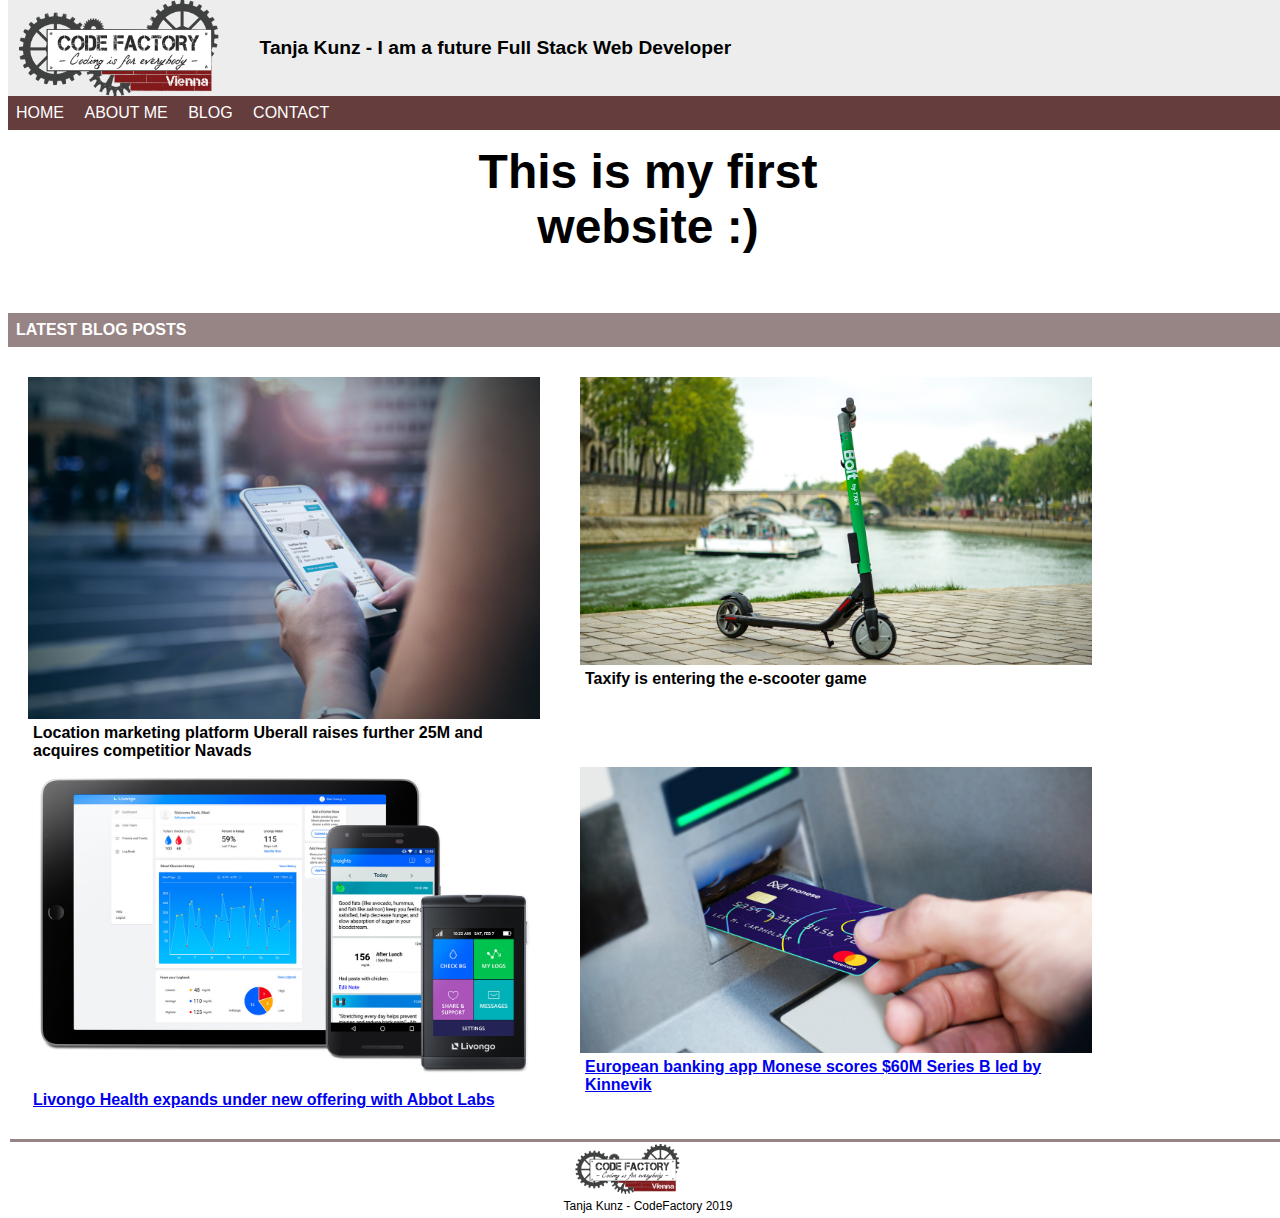
<file: index.html>
<!DOCTYPE html>
<html>
<head>
	<meta charset="utf-8">
	<title></title>
	<link rel="stylesheet" href="style.css">
	<meta description="CodeReview" content="First CodeReview for the course Full Stack Web Developer">
</head>
<body>
	<div id="container">

		<header id="header">
			<div id="divHeader" class="header">
				<img id="imgHeader" class="header" src="img/codefactory-vienna-logo.png" alt="CodeFactory">
				<p id="pHeader" class="header">Tanja Kunz - I am a future Full Stack Web Developer</p>
			</div>
			
		</header><!-- /header -->

		<nav id="nav">
			<div id="divNav">
			<ul>
				<li><a href="index.html" title="Home">Home</a></li>
				<li><a href="about.html" title="About">About Me</a></li>
				<li><a href="blog.html" title="Blog">Blog</a></li>
				<li><a href="contact.html" title="ontact">Contact</a></li>
			</ul>
			</div>
		</nav>

		<main id="main">
			<p id="pMain" class="main">This is my first <br> website :)</p>

			<h1 id="h1Main" class="main">Latest Blog Posts</h1>

			<div id="blogContainer">
				<div id="blog1" class="blogs">
					<div class="divImg">
						<a href="blog.html"><img id="imgBlog1"  src="img/Phone.png" alt="Phone"></a>
					</div>
				
					<a href="blog.html"><p id="pBlog1" class="blogtext">Location marketing platform Uberall raises further 25M and acquires competitior Navads</p></a>
				</div>

				<div id="blog2" class="blogs">
					<div class="divImg">
						<a href="blog.html"><img id="imgBlog2" src="img/Taxify-Scooters.jpg" alt="Taxify-Scooter"></a>
					</div>

					<a href="blog.html"><p id="pBlog2" class="blogtext">Taxify is entering the e-scooter game</p></a>
				</div>

				<div id="blog3" class="blogs">
					<div class="divImg">
						<a href="blog.html"><img id="imgBlog3" src="img/Devices.jpg" alt="Devices"></a>
					</div>
					
					<a href="blog.html"><p id="pBlog3" class="blogtext">Livongo Health expands under new offering with Abbot Labs</a></p>
				</div>

				<div id="blog4" class="blogs">
					<div class="divImg">
						<a href="blog.html"><img id="imgBlog4" src="img/Debit_card_ATM.jpg" alt="ATM"></a>
					</div>					
					
					<a href="blog.html"><p id="pBlog4" class="blogtext">European banking app Monese scores $60M Series B led by Kinnevik</a></p>
				</div>
			</div>


			
		</main>

		<footer id="footer">
			<div id="lineFooter"></div>
			<div id="divFooter">
				<img id="imgFooter" src="img/codefactory-vienna-logo.png" alt="CodeFactory"> 
			</div>
			<p id="pFooter">Tanja Kunz - CodeFactory 2019</p>
			
		</footer>
		


	</div>




</body>
</html>
</file>
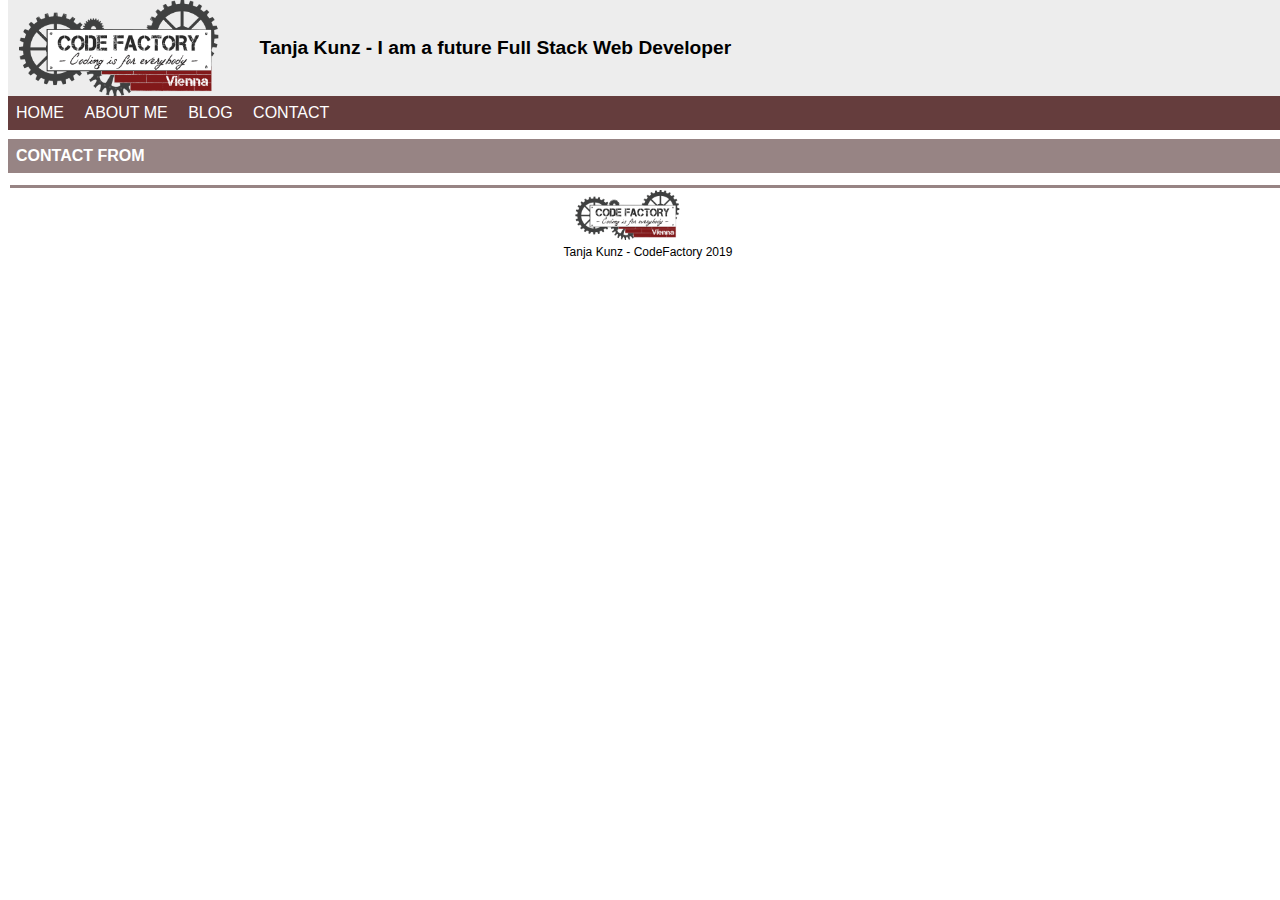
<file: about.html>
<!DOCTYPE html>
<html>
<head>
	<meta charset="utf-8">
	<title></title>
	<link rel="stylesheet" href="style.css">
	<link rel="stylesheet" href="contact.css">
	<meta description="CodeReview" content="First CodeReview for the course Full Stack Web Developer">
</head>
<body>
	<div id="container">

		<header id="header">
			<div id="divHeader" class="header">
				<img id="imgHeader" class="header" src="img/codefactory-vienna-logo.png" alt="CodeFactory">
				<p id="pHeader" class="header">Tanja Kunz - I am a future Full Stack Web Developer</p>
			</div>
			
		</header><!-- /header -->

		<nav id="nav">
			<div id="divNav">
			<ul>
				<li><a href="index.html" title="Home">Home</a></li>
				<li><a href="about.html" title="About">About Me</a></li>
				<li><a href="blog.html" title="Blog">Blog</a></li>
				<li><a href="contact.html" title="ontact">Contact</a></li>
			</ul>
			</div>
		</nav>

		<main id="main">
			<p id="pMain" class="main"></p>

			<h1 id="h1Main" class="main">Contact from</h1>

			<div id="formContainer">
				
			</div>


			
		</main>

		<footer id="footer">
			<div id="lineFooter"></div>
			<div id="divFooter">
				<img id="imgFooter" src="img/codefactory-vienna-logo.png" alt="CodeFactory"> 
			</div>
			<p id="pFooter">Tanja Kunz - CodeFactory 2019</p>
			
		</footer>
		


	</div>




</body>
</html>
</file>
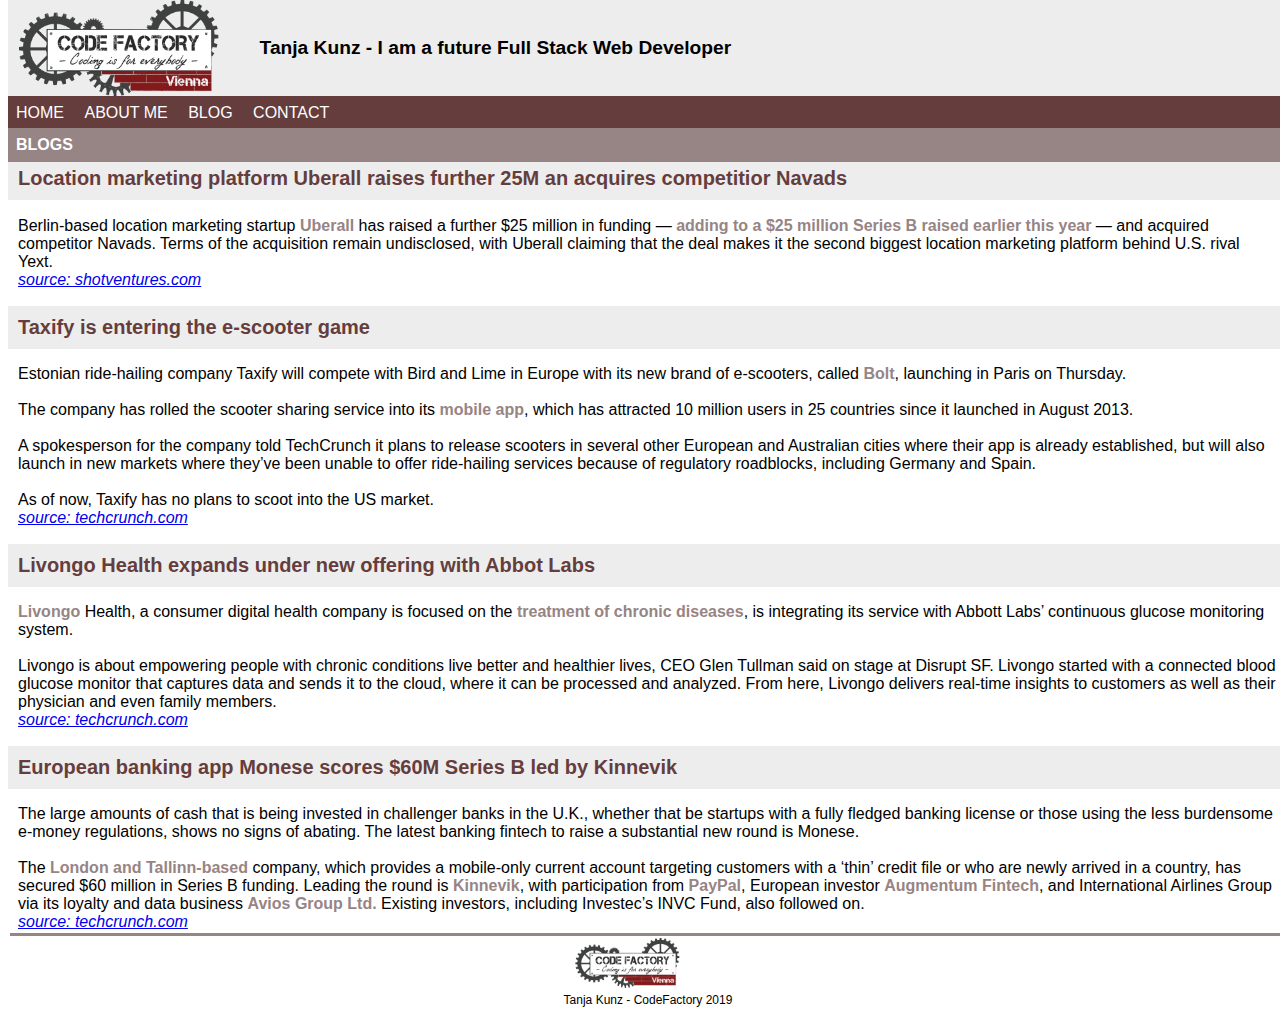
<file: blog.html>
<!DOCTYPE html>
<html>
<head>
	<meta charset="utf-8">
	<title></title>
	<link rel="stylesheet" href="blog.css">
	<link rel="stylesheet" href="style.css">
</head>
<body>
	<div id="container">

		<header id="header">
			<div id="divHeader" class="header">
				<img id="imgHeader" class="header" src="img/codefactory-vienna-logo.png" alt="CodeFactory">
				<p id="pHeader" class="header">Tanja Kunz - I am a future Full Stack Web Developer</p>
			</div>
			
		</header><!-- /header -->

		<nav id="nav">
			<div id="divNav">
			<ul>
				<li><a href="index.html" title="Home">Home</a></li>
				<li><a href="about.html" title="About">About Me</a></li>
				<li><a href="blog.html" title="Blog">Blog</a></li>
				<li><a href="contact.html" title="ontact">Contact</a></li>
			</ul>
			</div>
		</nav>

		<main id="main">
			<h1 id="h1Main" class="main">Blogs</h1>

			<div id="blogTexts">
				<article id="artUber">
					<h2 id="h2Main">Location marketing platform Uberall raises further 25M an acquires competitior Navads </h2>

					<p>Berlin-based location marketing startup <span>Uberall</span> has raised a further $25 million in funding — <span>adding to a $25 million Series B raised earlier this year</span> — and acquired competitor Navads. Terms of the acquisition remain undisclosed, with Uberall claiming that the deal makes it the second biggest location marketing platform behind U.S. rival Yext.</p>
					<cite><a href="https://shotventures.com/newsroom/location-marketing-platform-uberall-raises-further-25m-and-acquires-competitor-navads/">source: shotventures.com</a></cite>
				</article>

				<article id="artTaxify">
					<h2 id="h2Main">Taxify is entering the e-scooter game </h2>

					<p>Estonian ride-hailing company Taxify will compete with Bird and Lime in Europe with its new brand of e-scooters, called <span>Bolt</span>, launching in Paris on Thursday.<br>
					<br>
					The company has rolled the scooter sharing service into its <span>mobile app</span>, which has attracted 10 million users in 25 countries since it launched in August 2013.<br>
					<br>
					A spokesperson for the company told TechCrunch it plans to release scooters in several other European and Australian cities where their app is already established, but will also launch in new markets where they’ve been unable to offer ride-hailing services because of regulatory roadblocks, including Germany and Spain.<br>
					<br>
					As of now, Taxify  has no plans to scoot into the US market.
					</p>	

					<cite><a href="https://techcrunch.com/2018/09/05/taxify-is-entering-the-e-scooter-game/?guccounter=1&guce_referrer_us=aHR0cHM6Ly93d3cuZ29vZ2xlLmF0Lw&guce_referrer_cs=WQkQuzD4hzl7u_KxgSlg8g">source: techcrunch.com</a></cite>
				</article>

				<article id="artLivongo">
					<h2 id="h2Main">Livongo Health expands under new offering with Abbot Labs</h2>

					<p><span>Livongo</span>  Health, a consumer digital health company is focused on the <span>treatment of chronic diseases</span>, is integrating its service with Abbott Labs’ continuous glucose monitoring system.<br>
					<br>
					Livongo is about empowering people with chronic conditions live better and healthier lives, CEO Glen Tullman said on stage at Disrupt SF.  Livongo started with a connected blood glucose monitor that captures data and sends it to the cloud, where it can be processed and analyzed. From here, Livongo delivers real-time insights to customers as well as their physician and even family members.</p>

					<cite><a href="https://techcrunch.com/2018/09/05/livongo-health-expands-under-new-offering-with-abbott-labs/">source: techcrunch.com</a></cite>

					<article id="artMonese">
					<h2 id="h2Main">European banking app Monese scores $60M Series B led by Kinnevik</h2>

					<p>The large amounts of cash that is being invested in challenger banks in the U.K., whether that be startups with a fully fledged banking license or those using the less burdensome e-money regulations, shows no signs of abating. The latest banking fintech to raise a substantial new round is Monese.<br>
					<br>
					The <span>London and Tallinn-based</span> company, which provides a mobile-only current account targeting customers with a ‘thin’ credit file or who are newly arrived in a country, has secured $60 million in Series B funding. Leading the round is <span>Kinnevik</span>, with participation from <span>PayPal</span>, European investor <span>Augmentum Fintech</span>, and International Airlines Group via its loyalty and data business <span>Avios Group Ltd.</span> Existing investors, including Investec’s INVC Fund, also followed on.</p>

					<cite><a href="https://techcrunch.com/2018/09/05/monese-b/">source: techcrunch.com</a></cite>
				</article>



			
				
			</div>
			
		</main>

		<footer id="footer">
			<div id="lineFooter"></div>
			<div id="divFooter">
				<img id="imgFooter" src="img/codefactory-vienna-logo.png" alt="CodeFactory"> 
			</div>
			<p id="pFooter">Tanja Kunz - CodeFactory 2019</p>
			
		</footer>
		


	</div>




</body>
</html>
</file>
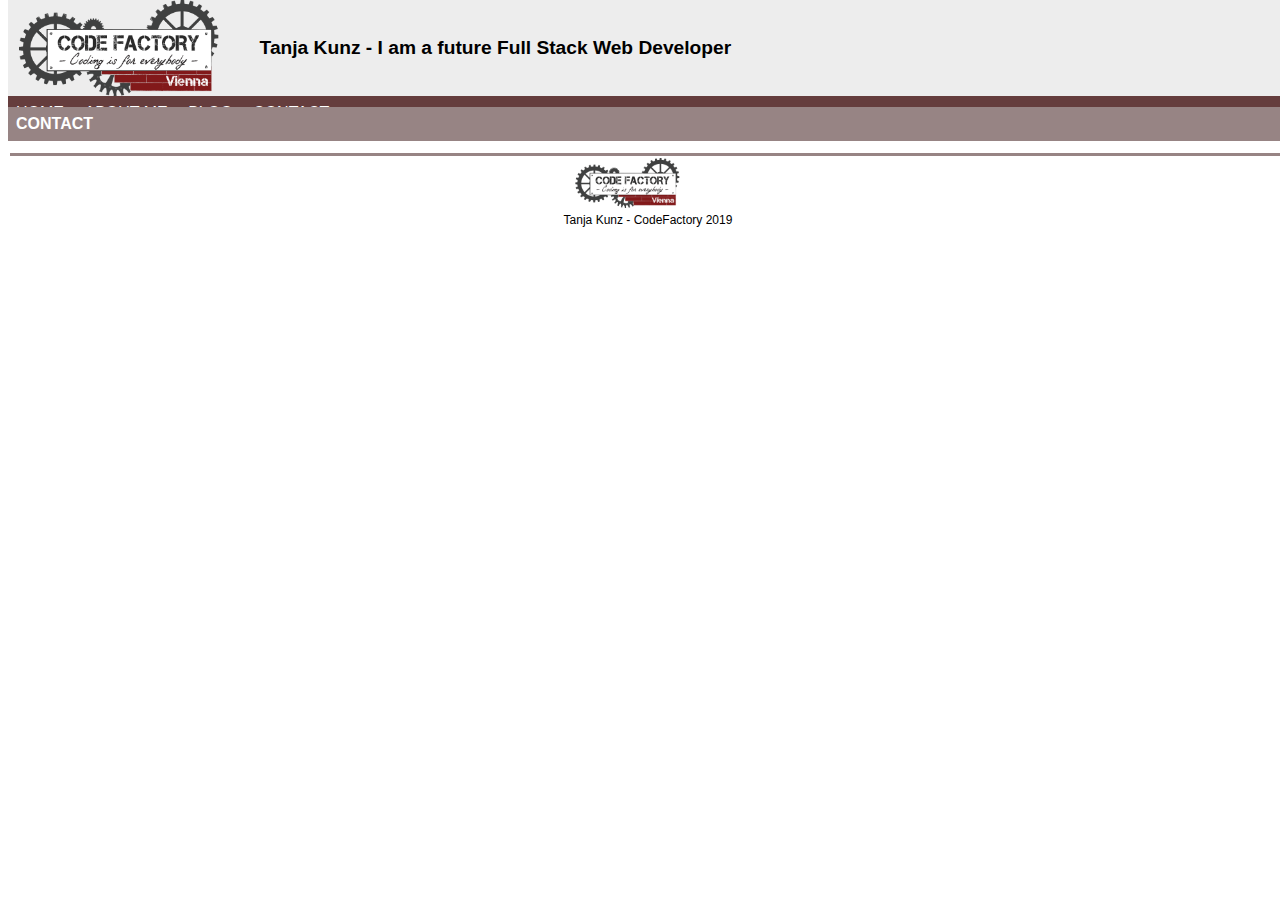
<file: contact.html>
<!DOCTYPE html>
<html>
<head>
	<meta charset="utf-8">
	<title></title>
	<link rel="stylesheet" href="style.css">
</head>
<body>
	<div id="container">

		<header id="header">
			<div id="divHeader" class="header">
				<img id="imgHeader" class="header" src="img/codefactory-vienna-logo.png" alt="CodeFactory">
				<p id="pHeader" class="header">Tanja Kunz - I am a future Full Stack Web Developer</p>
			</div>
			
		</header><!-- /header -->

		<nav id="nav">
			<div id="divNav">
			<ul>
				<li><a href="index.html" title="Home">Home</a></li>
				<li><a href="" title="About">About Me</a></li>
				<li><a href="blog.html" title="Blog">Blog</a></li>
				<li><a href="contact.html" title="ontact">Contact</a></li>
			</ul>
			</div>
		</nav>

		<main id="main">
			<h1 id="h1Main" class="main">Contact</h1>

			<div id="formContainer">

				<div id="Name">
					
				</div>

				<div>
					
				</div>
				
			
				
			</div>
			
		</main>

		<footer id="footer">
			<div id="lineFooter"></div>
			<div id="divFooter">
				<img id="imgFooter" src="img/codefactory-vienna-logo.png" alt="CodeFactory"> 
			</div>
			<p id="pFooter">Tanja Kunz - CodeFactory 2019</p>
			
		</footer>
		


	</div>




</body>
</html>
</file>
<file: style.css>
body {
	width: 99%;
	font-family: "Arial Narrow", Calibri, sans-serif;
}

#container {
	position: absolute;
	width: 100%;
	top: 0;
	margin: 0 auto;
}

/* ------ Header ------ */
#header {
	float: left;
	width: 100%;
	height: 6em;
	position: relative;
}

#divHeader {
	position: fixed;
	background-color: #EDEDED;
	height: 6em;
	width: 100%;
	z-index: 2;
}

#imgHeader {
	max-width: 100%;
    max-height: 100%;
    margin-left: -30px;
}

#pHeader {
	position: absolute;
	top: 50%;
	transform: translate(0, -50%);
	display: inline;
	width: auto;
	margin: 0;

	font-size: 120%;
	font-weight: bold;
}

/* ---- Navigation ---- */
#nav {
	float: left;
	width: 100%;
}

#divNav {
	position: fixed;
	width: 100%;
	padding: 0.5em 0 0.5em 0;
	background-color: #653D3D;
	z-index: 2;
}

nav ul {
	margin: 0;
	padding: 0;
}

nav li {	
	display: inline;
	width: 100%;
	margin: 0.5em;	
}

nav a {
	text-decoration: none;
	text-transform: uppercase;
	color: white;
}

/* ------- Main ------- */
#main {
	float: left;
	width: 100%;
	height: auto;	
	z-index: 1;
}

#pMain {
	padding: 1em 0;
	margin: 0;
	text-align: center;
	font-size:  300%;
	font-weight: bold;
}

#h1Main {
	background-color: #978484;
	top: 8em;
	position: sticky;
	padding: 0.5em;
	font-size: 100%;
	text-transform: uppercase;
	color: white;
	z-index: 2;
}

/* ------- Blogs ------- */
#blogContainer {
	float: left;
	position: relative;	
	height: auto;
}

.blogs {
	width: 40%;
	height: 350px;		
	float: left;

	margin: 20px;

	font-weight: bold;	
}

.divImg {
	float: left;
	
    width: 100%;
    
    overflow: hidden;
}

main img {
	float: left;
	max-width: 100%;
    height: auto;
}

.blogtext {
	float: left;
	margin: 5px;
	text-decoration: none;
	color: black;

}

/* ------ Footer ------ */
#footer {
	float: left;

	width: 100%;
	height: auto;
}

#lineFooter {
	position: relative;
	width: auto;
	height: 3px;
	margin: 2px;
	background-color: #978484;
}

#divFooter {
	position: relative;
	width: auto;
	height: 50px;
}

#imgFooter {
	max-width: 100%;
    max-height: 100%;
    margin-left: -30px;

	position: absolute;
	left: 45%;
	top: 50%;
	transform: translate(0, -50%);
}

#pFooter {
	position: relative;
	text-align: center;
	font-size: 75%;
	margin: 5px;
}
</file>
<file: contact.css>
#pMain {
	padding: 1em 0;
	margin: 0;
	text-align: center;
	font-size:  100%;
	font-weight: bold;
}
</file>
<file: blog.css>
#h2Main {
	top: 8em;
	padding: 0.5em;
	background-color: #EDEDED;
	color: #653D3D;
	font-size: 125%;
	font-weight: bold;
	z-index: 2;
}

#blogText {
	float: left;

}

#blogImg {
	float: left;

	width: auto;
	height: 350px;
}

article p {
	margin: 0 10px;
}



span {
	color: #978484;
	font-weight: bold;
}

cite {
	margin: 10px 10px;
	color: black;
}
</file>
